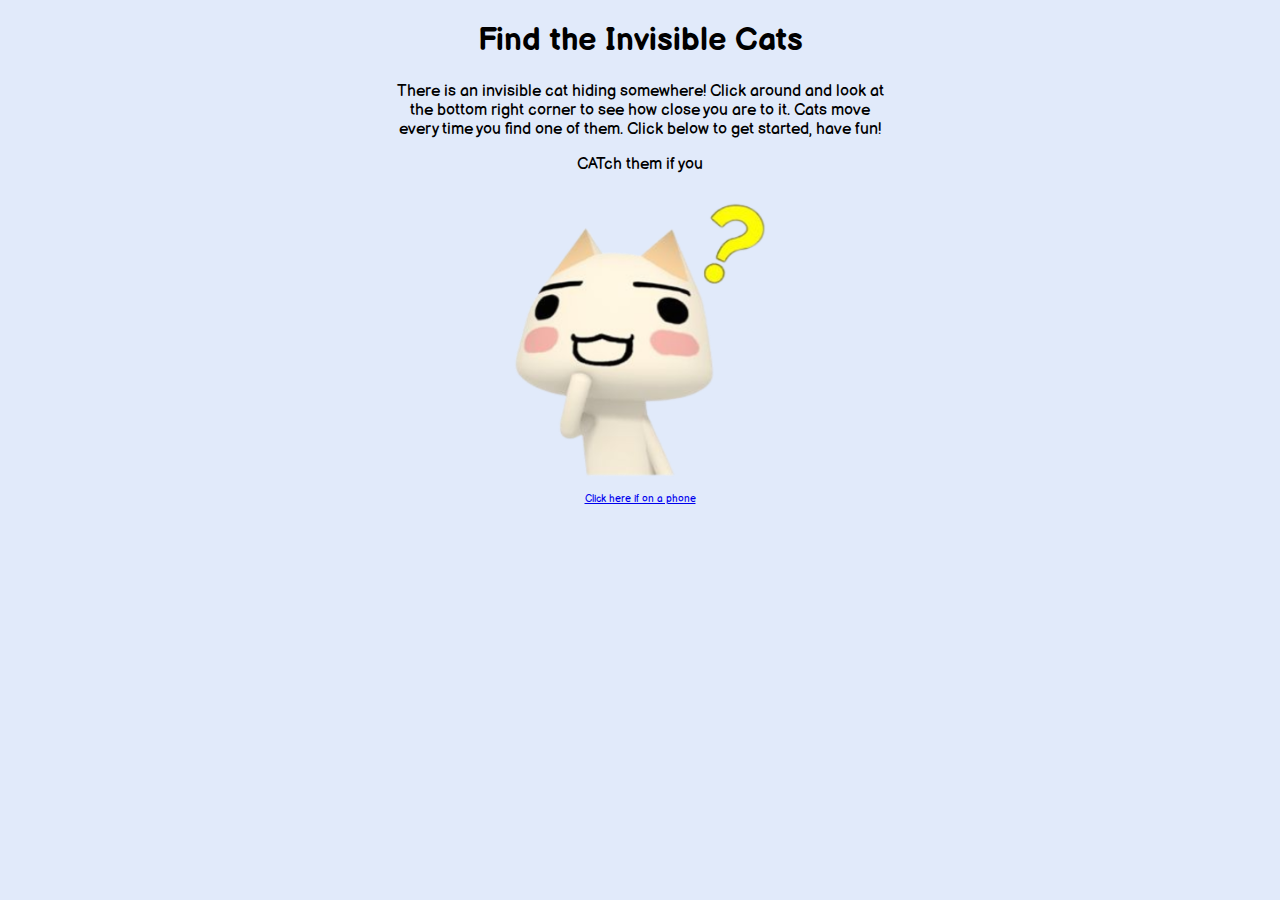
<file: index.html>
<!DOCTYPE html>

<html>

    <head>
        <title>Find the Cat</title>
        <!--Lines -->
        <link rel="preconnect" href="https://fonts.googleapis.com">
        <link rel="preconnect" href="https://fonts.gstatic.com" crossorigin>
        <link href="https://fonts.googleapis.com/css2?family=Balsamiq+Sans:ital,wght@0,400;0,700;1,400;1,700&family=Caveat:wght@400..700&family=Montserrat:ital,wght@0,100..900;1,100..900&display=swap" rel="stylesheet">
        <link rel="stylesheet" href="css/index.css">
    </head>

    <body>
        <h1>Find the Invisible Cats</h1>
        <p id="desc">There is an invisible cat hiding somewhere! Click around and look at the bottom right corner to see how close you are to it.
            Cats move every time you find one of them. Click below to get started, have fun!</p>
        <p id="slogan"></p>
        <a href="game.html">
            <img src="cats/cat-start-button.png" id="startgame">
        </a>
        <a id="mobile" href="mobile.html">Click here if on a phone</a>
    </body>

    <script src="javascript/index.js"></script>

</html>
</file>
<file: css/index.css>
body {
    width: 500px;
    text-align: center;
    margin: auto;
    background-color: #e1eafa;
    font-family: "Balsamiq Sans", sans-serif;
}

#startgame {
    height: 300px;
    width: 300px;
}

a {
    display: block;
    font-size: 10px;
}
</file>
